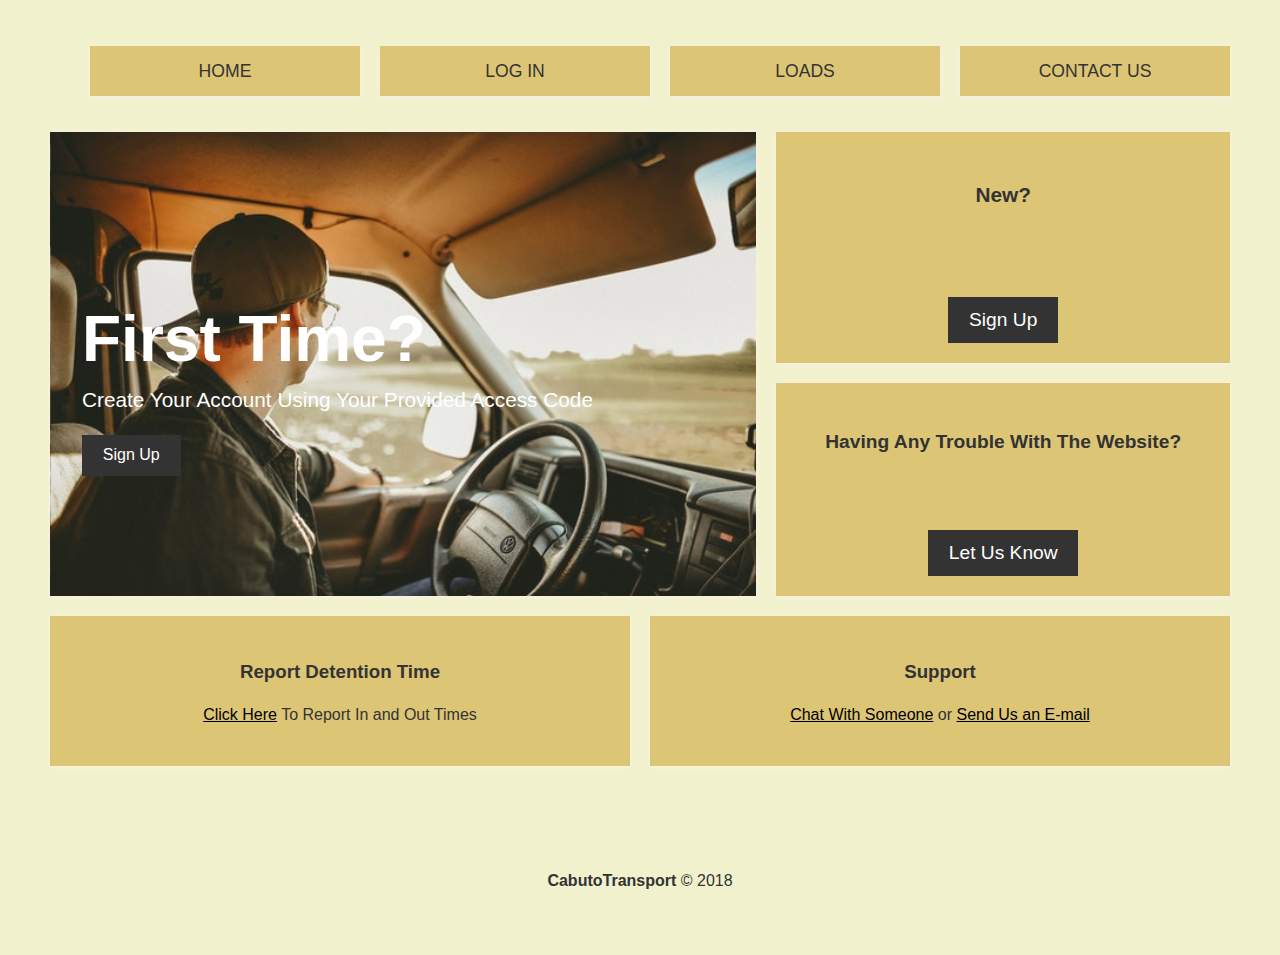
<file: index.html>
<!DOCTYPE html>
<html>

<head>
<meta charset="utf-8">
<meta name="viewport" content="width=device-width, initial-scale=1.0">
<meta http-equiv="X-UA-Compatible" content="ie=edge">
<!-- Custom Stylesheets -->
<link rel="stylesheet" href="style.css">
<!-- Custom Stylesheet End -->
<!-- External Libraries -->
<link rel="stylesheet" href="https://use.fontawesome.com/releases/v5.0.10/css/all.css" integrity="sha384-+d0P83n9kaQMCwj8F4RJB66tzIwOKmrdb46+porD/OvrJ+37WqIM7UoBtwHO6Nlg" crossorigin="anonymous">
<!-- External Library(s) End -->
<title>CabutoTransport</title>
</head>

<body>
  <div class="wrapper">
    <!--Navigation-->
    <nav class="main-nav">
    <ul>
      <ol>
        <li><a href="index.html">Home</a></li>
        <li><a href="login.html">Log In</a></li>
        <li><a href="loads.html">Loads</a></li>
        <li><a href="contacts.html">Contact Us</a></li>
      </ol>
    </ul>
    </nav>
    <!--Top Container-->
    <section class="top-container">
      <header class="showcase">
        <h1>First Time?</h1>
        <p>Create Your Account Using Your Provided Access Code</p>
        <a href="login.html" class="btn">Sign Up</a>
      </header>
      <!-- Side Boxes -->
      <div class="top-box top-box-a">
        <h4>New?</h4>
        <i class="fas fa-smile fa-4x"></i>
      <p class="creat-account"></p>
      <a href="login.html" class="btn">Sign Up</a>
      </div>
      <div class="top-box top-box-b">
        <h4>Having Any Trouble With The Website?</h4>
        <i class="fas fa-meh fa-4x"></i>
        <br>
        <a href="#" class="btn">Let Us Know</a>
        </div>
    </section>
    <!-- End Side Boxes -->

    <!-- Bottom Boxes Section -->
    <section class="boxes">
      <div class="box">
        <i class="fas fa-clock fa-4x"></i>
        <h3>Report Detention Time</h3>
        <p><a href="#">Click Here</a> To Report In and Out Times</p>
      </div>
    
      <div class="box">
        <i class="fas fa-users fa-4x"></i>
        <h3>Support</h3>
        <p><a href="#">Chat With Someone</a> or <a href="#">Send Us an E-mail</a></p>
      </div>     

    </section>
    
    <section class="webHelp">
      <div class="helpText">
        Browser not functioning correctly? <a href="#">Let us know</a>
      </div>
    </section>
    
   <!-- Footer -->
   <footer>
      <p><b>CabutoTransport</b> &copy; 2018</p>
   </footer>
  </div>
  <!--Wrapper Ends-->
</body>

</html>
</file>
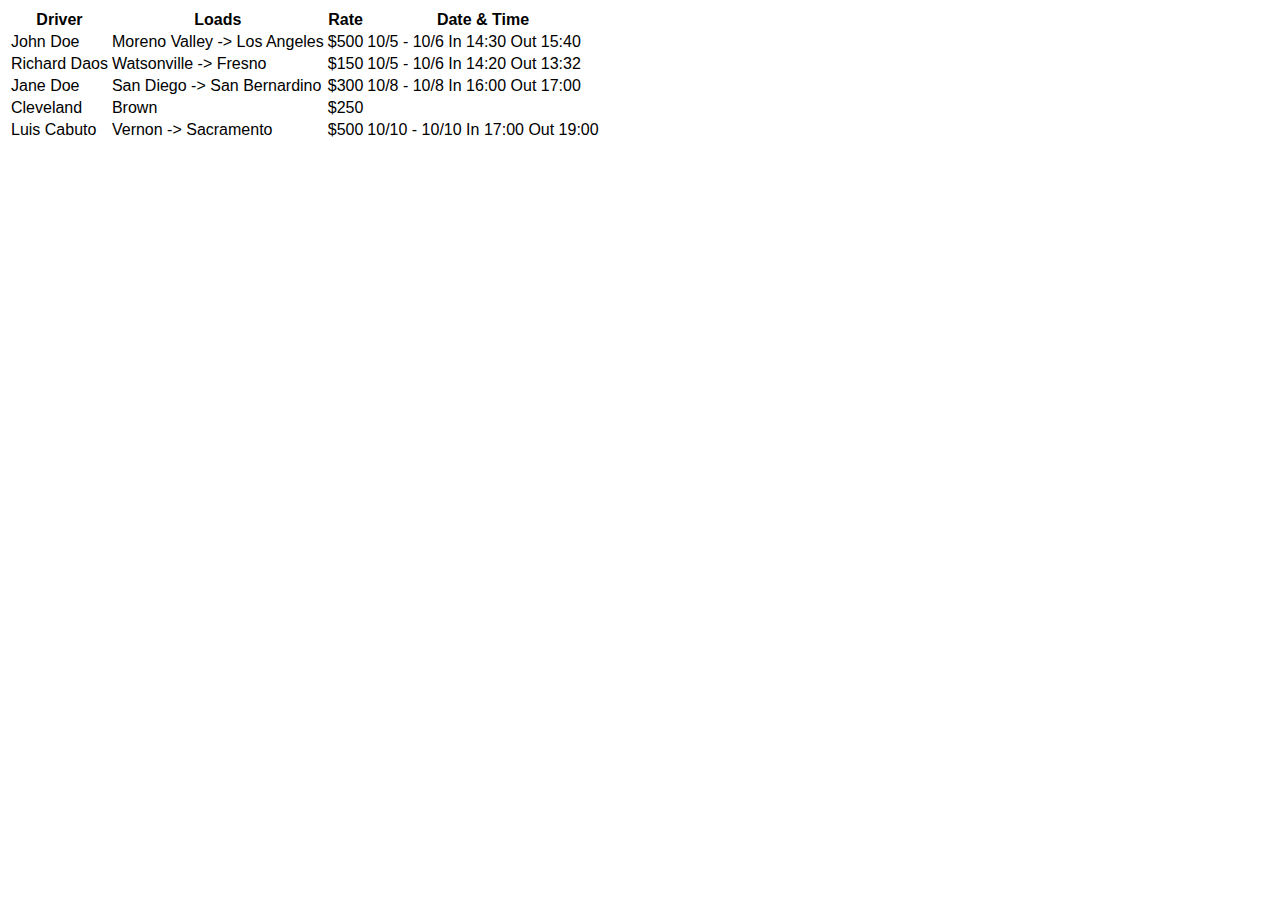
<file: loads.html>
<!DOCTYPE html>
<html>

<head>
<meta charset="utf-8">
<meta name="viewport" content="width=device-width, initial-scale=1.0">
<meta http-equiv="X-UA-Compatible" content="ie=edge">
<link rel="stylesheet" href="https://use.fontawesome.com/releases/v5.0.10/css/all.css" integrity="sha384-+d0P83n9kaQMCwj8F4RJB66tzIwOKmrdb46+porD/OvrJ+37WqIM7UoBtwHO6Nlg" crossorigin="anonymous">
<link rel="stylesheet" href="loadsStyle.css">
<title>CabutoTransport</title>
</head>

<body>
        <table>
                <tr>
                  <th>Driver</th>
                  <th>Loads</th>
                  <th>Rate</th>
                  <th>Date & Time</th>
                </tr>
                <tr>
                  <td>John Doe</td>
                  <td>Moreno Valley -> Los Angeles</td>
                  <td>$500</td>
                  <td>10/5 - 10/6 In 14:30 Out 15:40</td>
                </tr>
                <tr>
                  <td>Richard Daos</td>
                  <td>Watsonville -> Fresno</td>
                  <td>$150</td>
                  <td>10/5 - 10/6 In 14:20  Out 13:32</td>
                </tr>
                <tr>
                  <td>Jane Doe</td>
                  <td>San Diego -> San Bernardino</td>
                  <td>$300</td>
                  <td>10/8 - 10/8 In 16:00 Out 17:00</td>
                </tr>
                <tr>
                  <td>Cleveland</td>
                  <td>Brown</td>
                  <td>$250</td>
                </tr>
                <tr>
                    <td>Luis Cabuto</td>
                    <td>Vernon -> Sacramento</td>
                    <td>$500</td>
                    <td>10/10 - 10/10 In 17:00 Out 19:00</td>
                </tr>
              </table>
</body>
</html>
</file>
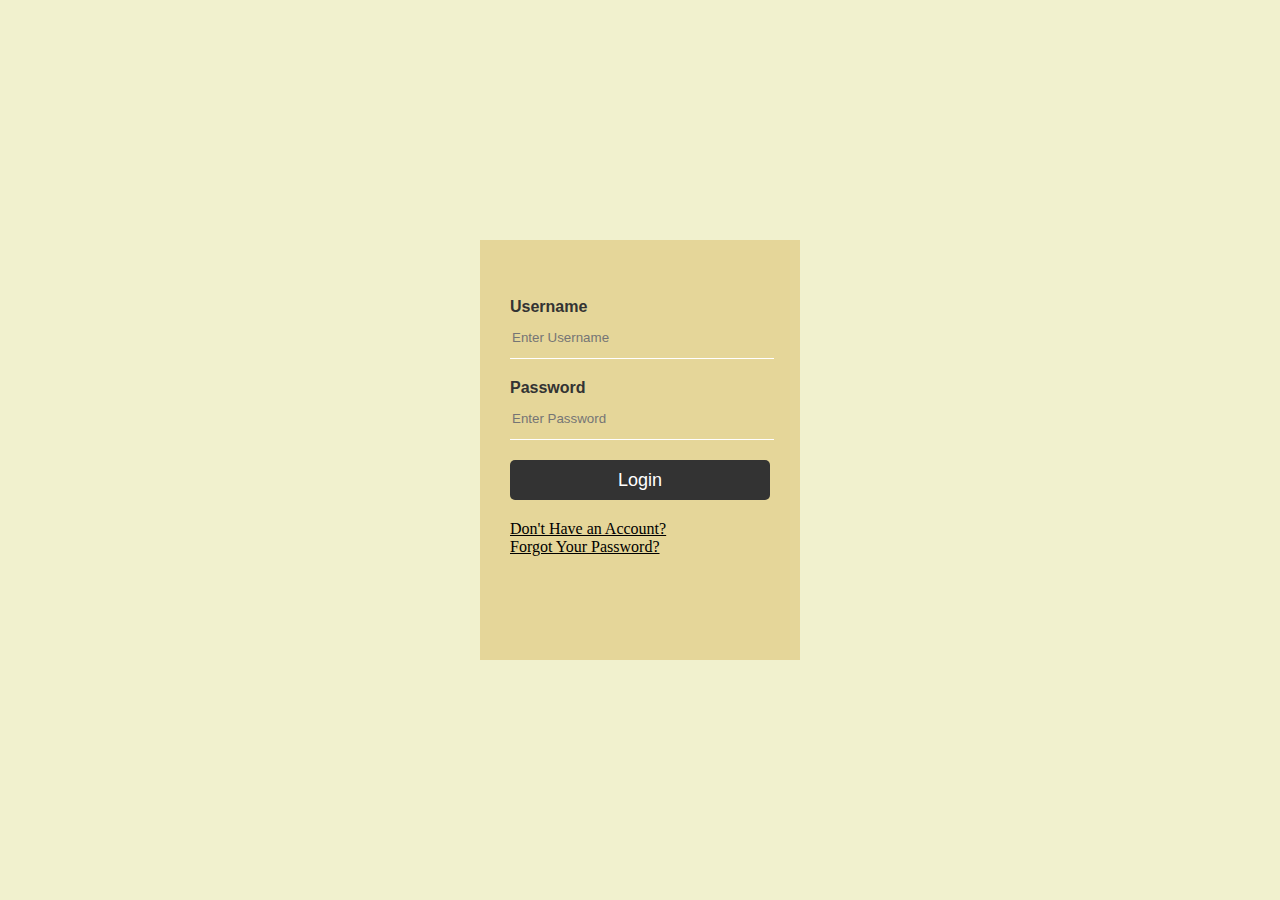
<file: login.html>
<!DOCTYPE html>
<html>

<head>
<meta charset="utf-8">
<meta name="viewport" content="width=device-width, initial-scale=1.0">
<meta http-equiv="X-UA-Compatible" content="ie=edge">
<link rel="stylesheet" href="https://use.fontawesome.com/releases/v5.0.10/css/all.css" integrity="sha384-+d0P83n9kaQMCwj8F4RJB66tzIwOKmrdb46+porD/OvrJ+37WqIM7UoBtwHO6Nlg" crossorigin="anonymous">
<link rel="stylesheet" href="loginStyle.css">
<title>CabutoTransport</title>
</head>

<body>
  <!-- Login Box -->
   <div class="login-area">
    <i class="fas fa-user fa-4x"></i>
     <form>
       <p>Username</p>
       <input type="text" name="" placeholder="Enter Username">
       <p>Password</p>
       <input type="Password" name="" placeholder="Enter Password">
       <input type="submit" name="" value="Login"/>
       <br>
       <a class="no-account" href="#">Don't Have an Account?</a>
       <br>
       <a class="forgot-password" href="#">Forgot Your Password?</a>
     </form>
   </div>
</body>
</html>
</file>
<file: style.css>
/* CSS Variables */
:root {
    --primary: rgb(221, 197, 118);
    --light: #fff;
    --background: rgba(237, 238, 194, 0.8);
    --dark: #333;
    --shadow: 0 1px 5px rgba(255, 241, 241, 0.8);
}

html {
    box-sizing: border-box;
    font-family: 'Segoe UI', Tahoma, Geneva, Verdana, sans-serif;
    color: var(--dark);
}

body {
    background: var(--background);
    margin: 30px 50px;
    line-height: 1.4;
}

.btn {
    background: var(--dark);
    color: var(--light);
    padding: 0.6rem 1.3rem;
    text-decoration: none;
    border: 0;
}

btn:hover {
    color:white;
}

img {
    max-width: 100%;
}

.wrapper {
    display: grid;
    grid-gap: 20px;
}

/* Navigation */
.main-nav ol {
    display: grid;
    grid-gap: 20px;
    padding: 0;
    list-style: none;
    grid-template-columns: repeat(4, 1fr);
    font-family: Arial, Helvetica, sans-serif;
    
}

.main-nav a {
    background: var(--primary);
    display: block;
    text-decoration: none;
    padding: 0.8rem;
    text-align: center;
    color: var(--dark);
    text-transform: uppercase;
    font-size: 1.1rem;
    box-shadow: var(--shadow);
}

.main-nav a:hover {
    background: var(--dark);
    color: var(--light);
}

/* Top Container */
.top-container {
    display: grid;
    grid-gap: 20px;
    grid-template-areas: 
        'showcase showcase top-box-a'
        'showcase showcase top-box-b';
}

/*  Showcase */
.showcase {
    grid-area: showcase;
    min-height: 400px;
    background: url(driver.jpeg);
    background-size: cover;
    background-position: center;
    padding: 2rem;
    display: flex;
    flex-direction: column;
    align-items: start;
    justify-content: center;
    box-shadow: var(--shadow);
}

.showcase h1 {
    font-size: 4rem;
    margin-bottom: 0;
    color: var(--light);
}

.showcase p {
    font-size: 1.3rem;
    margin-top: 0;
    color: var(--light);
}

/* Top Box */
.top-box {
    background: var(--primary);
    display: grid;
    align-items: center;
    justify-items: center;
    box-shadow: var(--shadow);
    padding: 1rem;
}

 

.top-box-a {
    grid-area: top-box-a;
    font-size: 1.2rem;
    min-width: 0;
    min-height: 0;
}

.top-box-a h4 {
    padding: none;
    font-size: 1.3rem;
}

.top-box-b {
    grid-area: top-box-b;
    font-size: 1.2rem;
    min-width: 0;
    min-height: 0;
}

/* Bottom Boxes */
.boxes {
    display: grid;
    grid-gap: 20px;
    grid-template-columns: repeat(auto-fit, minmax(200px, 1fr));
}

.box {
    background: var(--primary);
    text-align: center;
    padding: 1.5rem 2rem;
    box-shadow: var(--shadow);
}

.info img {
    float: right;
}

/* Web Help */
.helpText {
    display: none;
}

/* Footer */
footer {
    margin-top: 2rem;
    color: var(--dark);
    text-align: center;
    padding: 1rem;
    border-radius: 2rem, 3rem;
}

/* Media Queries */
@media(max-width: 773px) {
    .top-container {
        grid-template-areas: 
        'showcase showcase'
        'top-box-a top-box-b';
    }

    .showcase h1 {
        font-size: 2.5rem;
    }

    .main-nav ol {
        grid-template-columns: 1fr;
    }

    .helpText {
        text-align: center;
        padding-top: 6rem;
    }
    
}

@media(max-width: 500px) {
    .top-box-a {
        display: none;
    }

    .top-box-b {
        display: none;
    }

    ol {
        transform: translateX(-10%);
    }

    .helpText {
        text-align: center;
        padding-top: 6rem;
        display: block;
    }
    
}

@media(max-width: 849px) {
    .top-box-a {
        display: none;
    }

    .top-box-b {
        display: none;
    }

    .helpText {
        text-align: center;
        padding-top: 6rem;
        display: block;
    }
    

}

/* Miscellaneous */

a { color: black; } 

a:visited { text-decoration: none; color: none; }
a:hover { text-decoration: none; color: none; }
a:focus { text-decoration: none; color: none; }
a:hover, a:active { text-decoration: none; color:none; }
</file>
<file: loadsStyle.css>
body {
    font-family: 'lato', sans-serif;
  }
  .container {
    max-width: 1000px;
    margin-left: auto;
    margin-right: auto;
    padding-left: 10px;
    padding-right: 10px;
  }
  
  h2 {
    font-size: 26px;
    margin: 20px 0;
    text-align: center;
    small {
      font-size: 0.5em;
    }
  }
  
  .responsive-table {
    li {
      border-radius: 3px;
      padding: 25px 30px;
      display: flex;
      justify-content: space-between;
      margin-bottom: 25px;
    }
    .table-header {
      background-color: #95A5A6;
      font-size: 14px;
      text-transform: uppercase;
      letter-spacing: 0.03em;
    }
    .table-row {
      background-color: #ffffff;
      box-shadow: 0px 0px 9px 0px rgba(0,0,0,0.1);
    }
    .col-1 {
      flex-basis: 10%;
    }
    .col-2 {
      flex-basis: 40%;
    }
    .col-3 {
      flex-basis: 25%;
    }
    .col-4 {
      flex-basis: 25%;
    }
    
    @media all and (max-width: 767px) {
      .table-header {
        display: none;
      }
      .table-row{
        
      }
      li {
        display: block;
      }
      .col {
        
        flex-basis: 100%;
        
      }
      .col {
        display: flex;
        padding: 10px 0;
        &:before {
          color: #6C7A89;
          padding-right: 10px;
          content: attr(data-label);
          flex-basis: 50%;
          text-align: right;
        }
      }
    }
  }
</file>
<file: loginStyle.css>
/* General */

:root {
    --backgroundColor: rgba(237, 238, 194, 0.8);
    --primaryColor: rgb(221, 197, 118, .6);
    --dark: #333333;
}

/* Site Body */

body {
    margin: 0;
    padding: 0;
    background-color: var(--backgroundColor);
}

/* Login Box */
.login-area i {
    padding-bottom: 40px;
    padding-left: 93px;
    transform: translate(-50 -50);
    color: var(--dark);
}
.login-area {
    width: 320px;
    height: 420px;
    background: var(--primaryColor);
    color: #fff;
    top: 50%;
    left: 50%;
    position: absolute;
    transform: translate(-50%, -50%);
    box-sizing: border-box;
    padding: 40px 30px;
    border-radius: 0px;
}

h1 {
   margin: 0;
   padding: 0 0 20px;
   text-align: center;
   font-size: 30px;
   color: var(--dark);
}


.login-area p {
    margin: 0;
    padding: 0;
    font-weight: bold;
    color: var(--dark);
    font-family: 'Segoe UI', Tahoma, Geneva, Verdana, sans-serif;
}

.login-area input {
    width: 100%;
    margin-bottom: 20px;
}

.login-area input[type="text"], input[type="password"]
    {
        border: none;
        border-bottom: 1px solid #fff;
        background: transparent;
        outline: none;
        height: 40px;
    }

    .login-area input[type="submit"] {
        border: none;
        outline: none;
        height: 40px;
        background: var(--dark);
        color: #fff;
        font-size: 18px;
        border-radius: 5px;
        cursor: pointer;
    }

    .login-box input[type="submit"]:hover {
        cursor: pointer;
        background: #fff;
        color: var(--dark);
    }

    loginbox a{
        text-decoration: none;
        font-size: 12px;
        line-height: 20px;
        color: var(--dark);
    }
/* Under Login Credentials Prompt */

.no-account {
    padding-top: 0px;
    padding-bottom: 0px;
}

/* Miscellaneous */

a { color: black; } 

a:visited { text-decoration: none; color: none; }
a:hover { text-decoration: none; color: none; }
a:focus { text-decoration: none; color: none; }
a:hover, a:active { text-decoration: none; color:none; }
</file>
